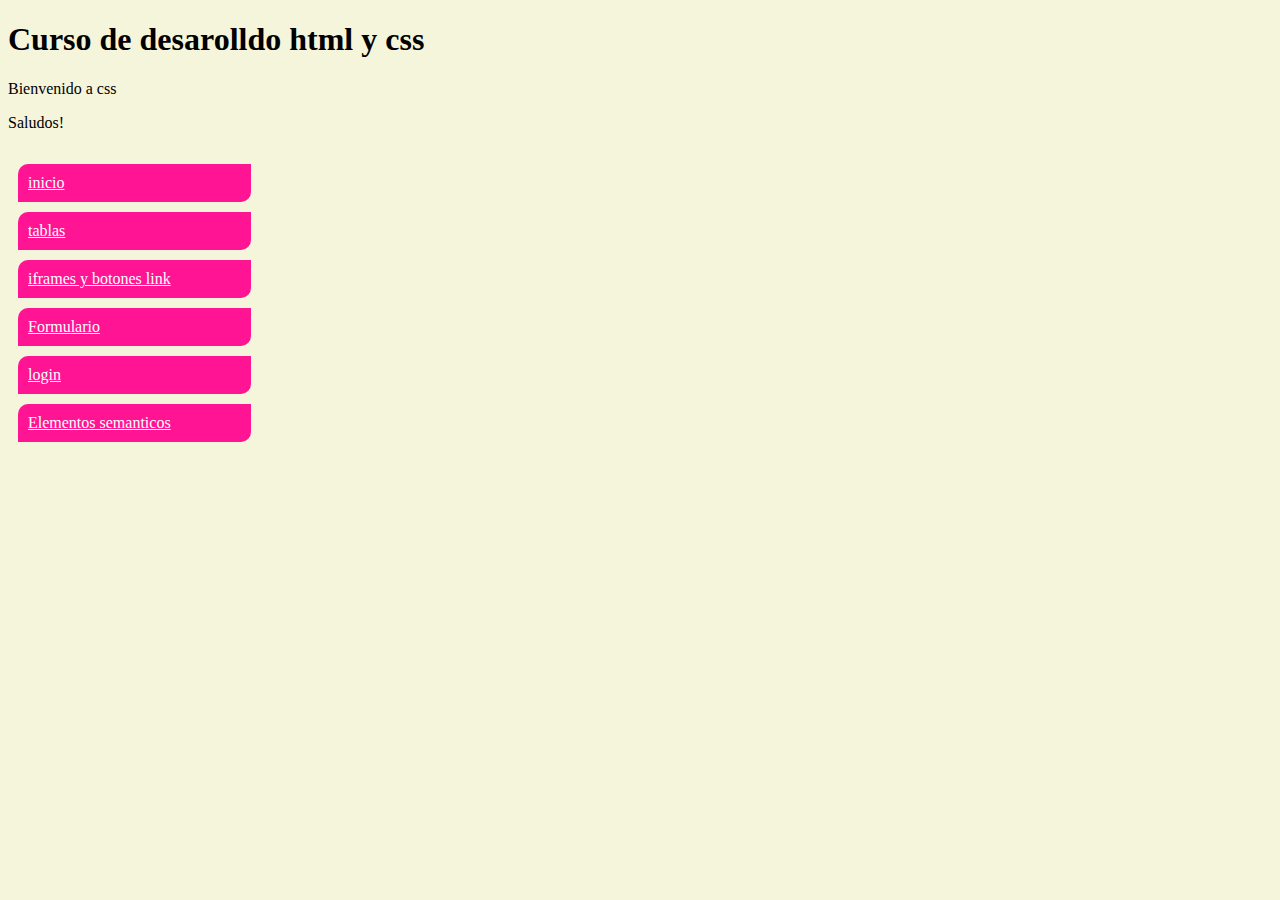
<file: CascadeoEstilos/index.html>
<!DOCTYPE html>
<html lang="en">
<head>
    <meta charset="UTF-8">
    <title>home</title>
    <link rel="stylesheet" href="estilos.css">

    <!--sobrescritura de estilo -->

</head>
<body style="background-color: beige">
<h1  >Curso de desarolldo html y css</h1>
<p>
    Bienvenido a css
</p>
<p>Saludos!</p>
<nav >
<p >
    <a href="index.html">inicio</a>
    <a href="contacto.html">tablas</a>
    <a href="Acercade.html">iframes y botones link</a> 
    <a href="Formulario.html">Formulario</a>
    <a href="Formulariologin.html">login</a>
    <a href="elemtosSemanticos.html">Elementos semanticos</a>
</nav>
</p>
</body>
</html>
</file>
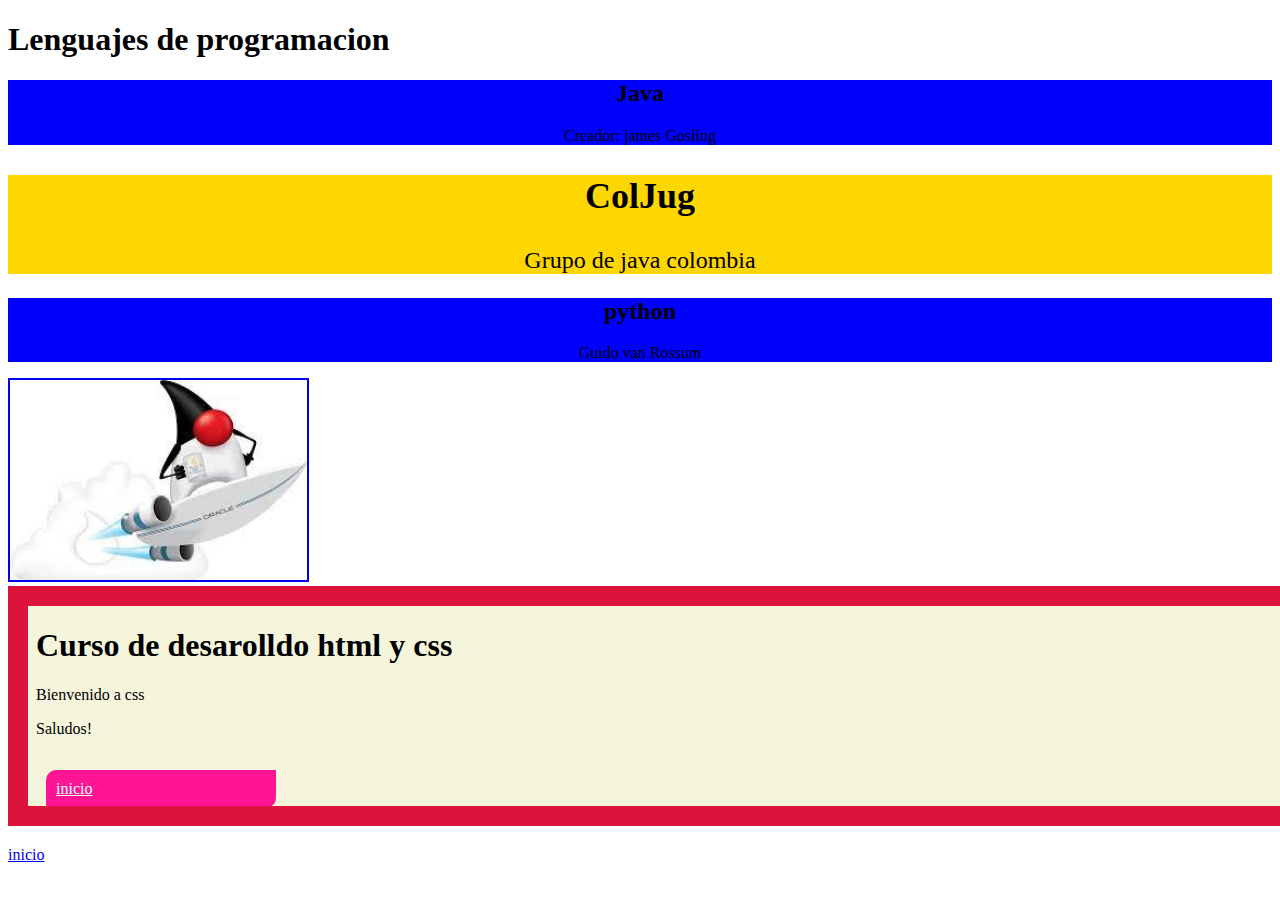
<file: CascadeoEstilos/Acercade.html>
<!DOCTYPE html>
<html lang="en">
<head>
    <meta charset="UTF-8">
    <title>Acercade</title>
    <link rel="stylesheet" href="estilos.css" >
</head>
<body>
<h1>Lenguajes de programacion </h1>
<div class="texto">
    <h2>Java</h2>
    <p>Creador: james Gosling</p>
</div>

<div>
    <h2>ColJug</h2>
    <p>Grupo de java colombia</p>
</div>

<div class="texto" >
    <h2>python</h2>
    <p>Guido van Rossum</p>
</div>

<a href="https://twitter.com/jemol99" target="_blank">
    <img height="200" src="[data-uri]" border="2" sizes="smaller">
</a>

<br>
<iframe src="index.html" class="marco" ></iframe>
<p>
    <a href="index.html">inicio</a>
</p>


</body>
</html>
</file>
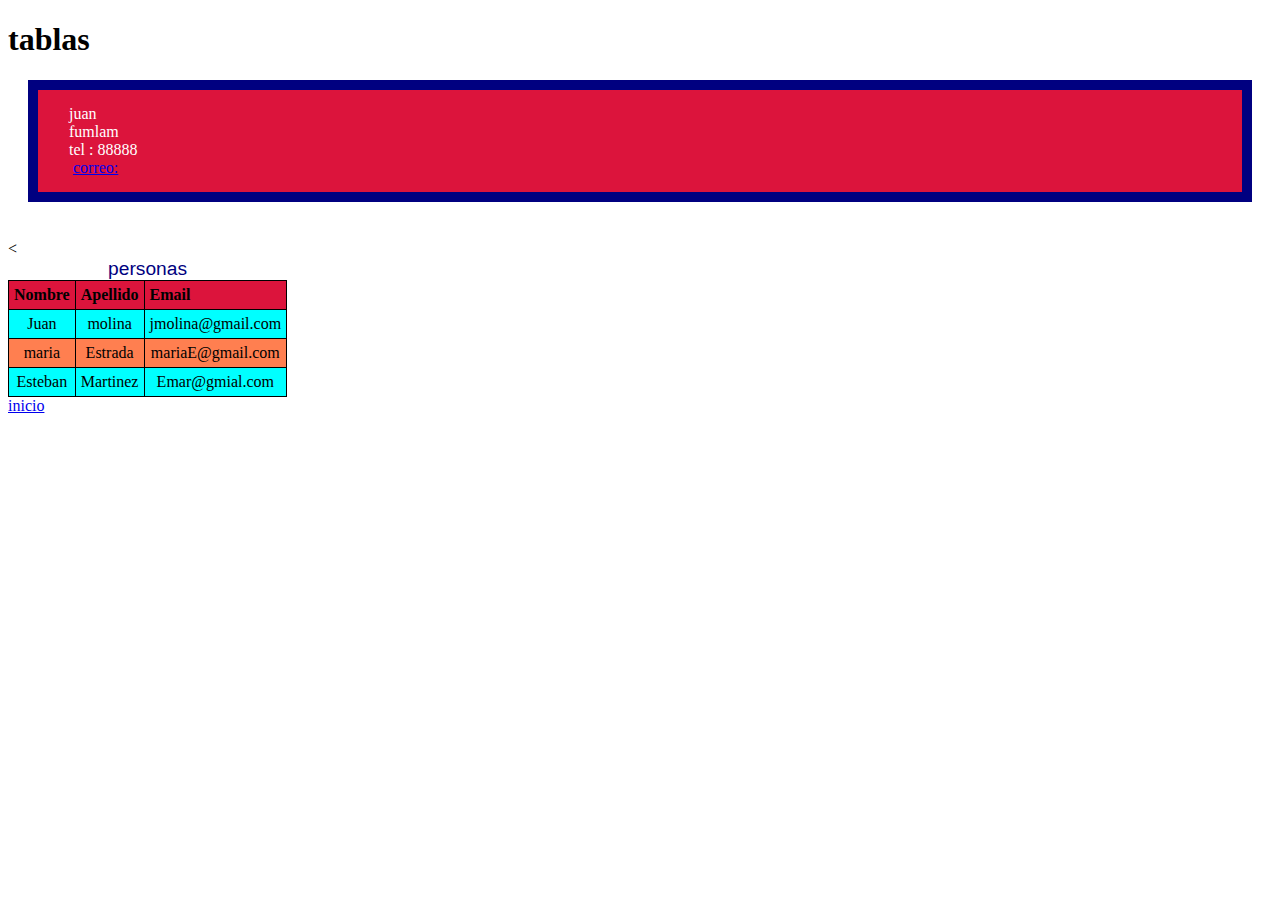
<file: CascadeoEstilos/contacto.html>
<!DOCTYPE html>
<html lang="en">
<head>
    <meta charset="UTF-8">
    <title>contacto</title>
    <link rel="stylesheet" href="estilos.css">
</head>
<body>
<h1>tablas</h1>
<p>
<pre>
    juan
    fumlam
    tel : 88888
     <a href="mailto:molinaj123@gmail.com">correo:</a>
</pre>


<br>
<table border="1" >
    <caption>
        personas
    </caption>
    <tr>
        <th>Nombre</th>
        <th>Apellido</th>
        <th>Email</th>
    </tr>
    <tr>
        <td>Juan</td>
        <<td>molina</td>
        <td>jmolina@gmail.com</td>
    </tr>
    <tr>
        <td>maria</td>
        <td>Estrada</td>
        <td>mariaE@gmail.com</td>
    </tr>
    <tr>
        <td>Esteban</td>
        <td>Martinez</td>
        <td>Emar@gmial.com</td>
    </tr>
</table>

<a href="index.html">inicio</a>
</body>
</html>
</file>
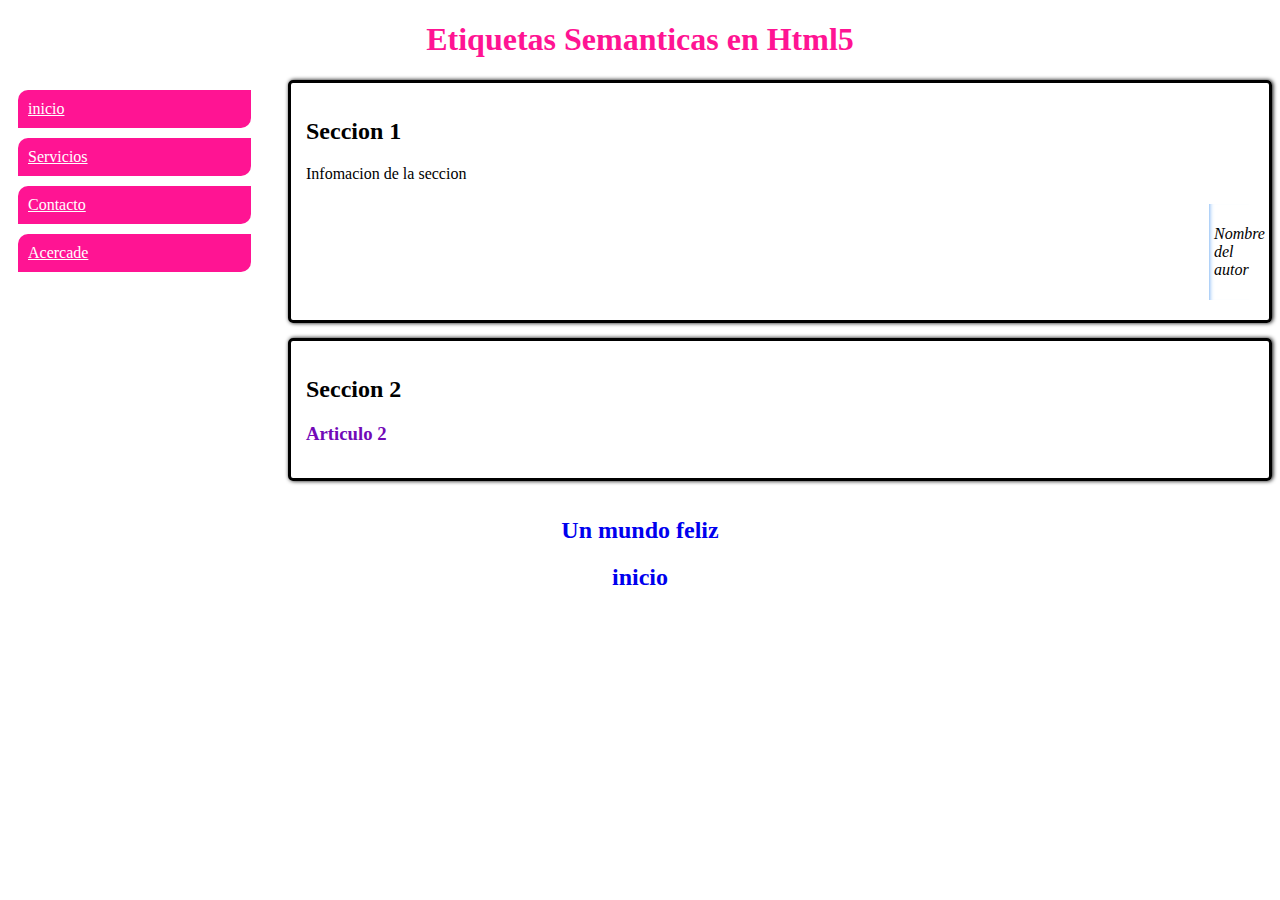
<file: CascadeoEstilos/elemtosSemanticos.html>
<!DOCTYPE html>
<html lang="en">
<head>
    <meta charset="UTF-8">
    <title>Etiquetas Semanticas</title>
    <link href="estilos.css" rel="stylesheet">
</head>
<body>
<header>
    <h1 style="color: deeppink">Etiquetas Semanticas en Html5 </h1>
</header>
<nav>
    <a href="#">inicio</a>
    <a href="#">Servicios</a>
    <a href="#">Contacto</a>
    <a href="#">Acercade</a>
</nav>
<section>
    <h2>Seccion 1</h2>
    <p>Infomacion de la seccion</p>
    <aside>
        <p>Nombre del autor</p>
    </aside>
</section>
<section>
    <h2>Seccion 2</h2>
    <article>
        <h3>Articulo 2</h3>
    </article>
</section>
<footer>
    <h2>
        <a href="https://infonavit.janium.net/janium/Documentos/037392.pdf">Un mundo feliz</a>
    </h2>
    <h2><a href="index.html">inicio</a></h2>
 </footer>

</body>
</html>
</file>
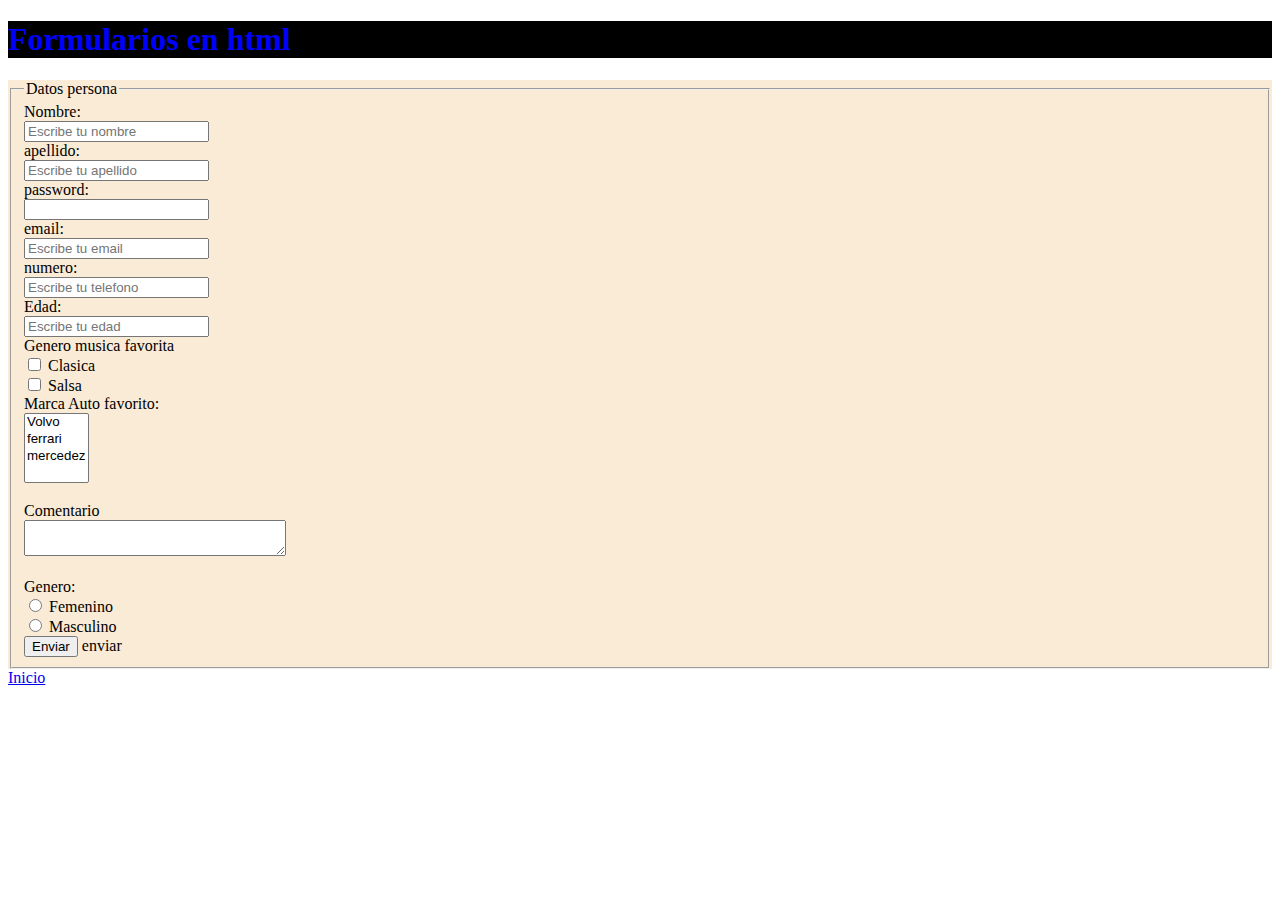
<file: CascadeoEstilos/Formulario.html>
<!DOCTYPE html>
<html lang="en" >
<head>
    <meta charset="UTF-8">
    <title>Formularios en Html</title>
    <link href="estilos.css" rel="stylesheet">
</head>
<body>
<h1 class="encabezado">Formularios en html </h1>
<form method="post"  action="mi-servidor" >
    <fieldset>
        <legend>Datos persona</legend>


    <label for="nombre" >Nombre:</label><br/>
    <input type="text" id="nombre"
         placeholder="Escribe tu nombre"  /><br/>

    <label for="apellido" >apellido:</label><br/>
    <input type="text" id="apellido" placeholder="Escribe tu apellido" /><br/>

    <label for="password" >password:</label><br/>
    <input type="password" id="password"/><br/>

    <label for="email" >email:</label><br/>
    <input type="email" id="email"
           placeholder="Escribe tu email"  /><br/>

    <label for="numero" >numero:</label><br/>
    <input type="number" id="numero"
           placeholder="Escribe tu telefono"  /><br/>

    <label for="edad" >Edad:</label><br/>
    <input type="number" id="edad" 
           placeholder="Escribe tu edad"  /><br/>

    <label>Genero musica favorita</label> <br/>
    <input type="checkbox" id="clasica" name="musica" value="clasica">
    <label for="clasica">Clasica</label><br/>
    <input type="checkbox" id="salsa" name="musica" value="salsa">
    <label for="salsa">Salsa</label><br/>

    <label for="autos" >Marca Auto favorito:</label> <br/>
   <select name="autos" id="autos" multiple>
       <option value="volvo">Volvo</option>
       <option value="ferrari">ferrari</option>
       <option value="mercedez"> mercedez</option>
   </select> <br/>
    <br/>

    <label for="cometario">Comentario</label><br/>
    <textarea id="cometario" name="comentario" cols="30">
    </textarea> <br/>

    <br/>
    <label>Genero:</label><br/>
    <input type="radio" id="femenino" name="genero" value="femenino"/>
    <label for="femenino" >Femenino</label> <br/>
    <input type="radio" id="masculino" name="genero" value="masculino"/>
    <label for="masculino" >Masculino</label>
    <br/>


        
        <input type="submit" value="Enviar"/> enviar




    </fieldset>
</form>
<a href="index.html">Inicio</a>
</body>
</html>
</file>
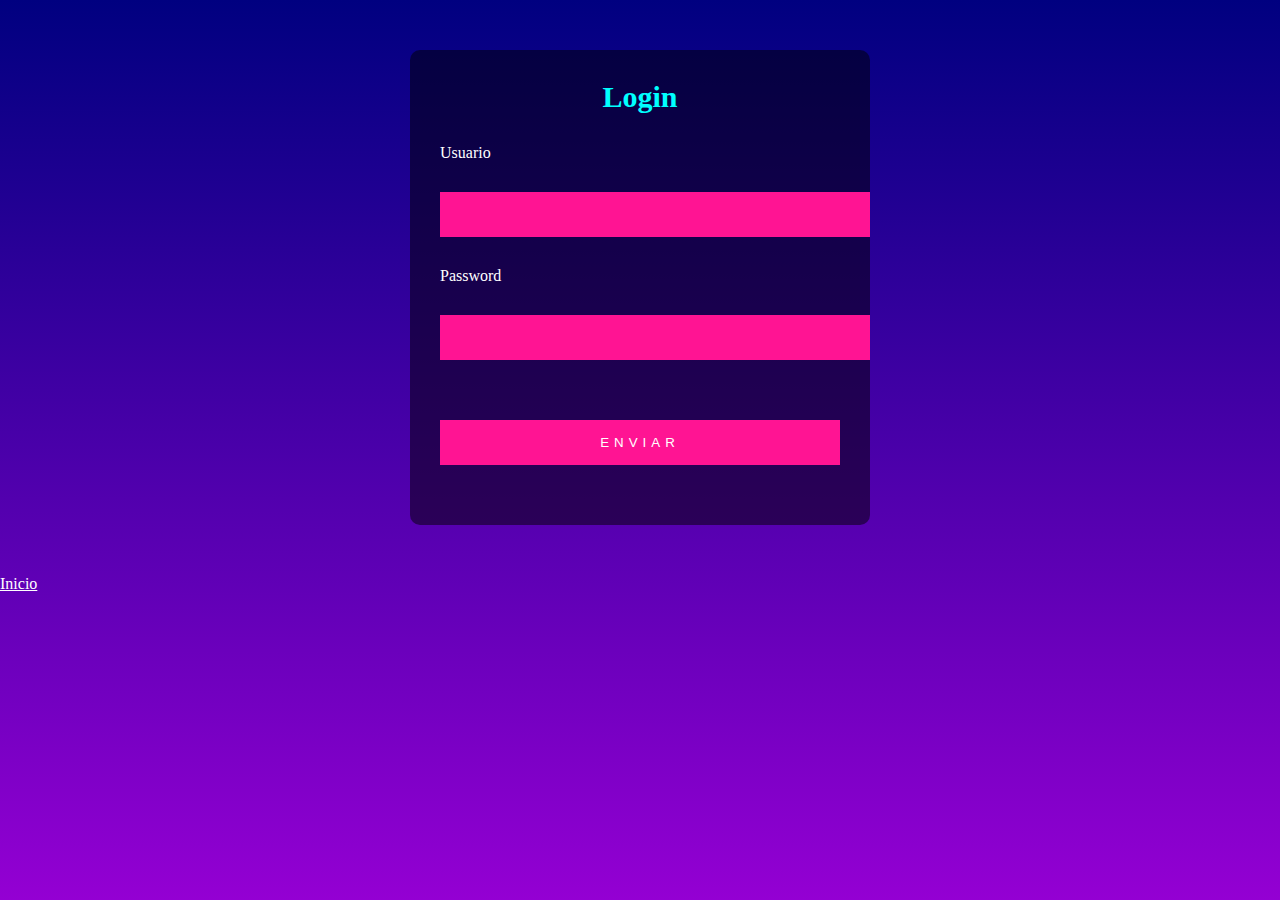
<file: CascadeoEstilos/Formulariologin.html>
<!DOCTYPE html>
<html lang="en">
<head>
    <meta charset="UTF-8">
    <title>Formulario Login</title>
    <link href="estiloLogin.css" rel="stylesheet">
</head>
<body>
<div class="contenedor" >
    <h2>Login</h2>
    <form id="forma" name=" forma" method="post">
        <div class="elemento">
            <label for="usuario">Usuario</label>
            <input type="text" id="usuario" name="usuario" required >
        </div>
        <div class="elemento">
            <label for="password">Password</label>
            <input type="password" id="password" name="password" required>
        </div>
        <div class="elemento">
            <input type="submit" value="Enviar">
        </div>
    </form>
</div>
 <a href="index.html"  >Inicio</a>
</body>
</html>
</file>
<file: CascadeoEstilos/estilos.css>
h1{
    color:black;
    font-size: xx-large;

}
p{
    color: black;
}
pre{
    color: white;
    background-color: crimson;
    padding: 15px;
    border: 10px solid navy;
    margin: 20px;
    font-family: "Bauhaus 93", serif;
}
a link{
    color: chocolate;
}

table, th,td{
    border: 1px solid black;
    border-collapse: collapse;
    padding:5px;

}
caption{
    color: navy;
    font-family: 'Bauhaus 93', 'Arial', 'Book Antiqua', serif;
    font-size: larger;
    line-height: normal;
}


td{
    text-align: center;
}
th{
    text-align: left;
    color: black;
    background-color: crimson;
}
/* esta es una fuincion que escoge reongloes pares o
 impares renglones pares= even */

tr:nth-child(even){
    background-color: cyan;
}
tr:nth-child(odd){
    background-color: coral;
}

h2{
    color: black;
}
.texto{
    color: chartreuse;
    background-color:blue;
    font-size: medium;
    margin-outside: 20px;
    text-align: center;
}
div{
    color: blue;
    font-size: x-large;
    background-color: gold;
    text-align:center;
}

.marco{
     width: 100%;
    height: 200px;
    border: 20px solid crimson;
}
form{
    background-color: antiquewhite;
}
.encabezado{
    color: blue;
    background-color: black;
}

header{
    color:deeppink;
    text-align: center;
    font-size: 75%;
}
nav{
    width: 20%;
    float: left;
}
section{
    float: right;
    width:75%;
    color:#7209b7;
    border-radius: 5px;
    border: solid black;
    box-shadow: 1px 0 4px rgb(0,0,0.2);
    margin-bottom: 15px;
    padding: 15px;
}
nav a{
    background-color:pink;
    border-radius: 10px 0 10px 0;
    color: white;
    margin: 10px;
    padding: 10px;
    display:block;
}
nav a{
    background-color:deeppink;
    border-radius: 10px 0 10px 0;
    color: white;
    margin: 10px;
    padding: 10px;
    display:block;
}
aside{
    float: right;
    width: 30px;
    padding: 5px;
    margin: 5px;
    font-style: italic;
    color: #4361ee;
    box-shadow: inset 5px 0 5px -5px #4895ef;
}
footer{
    clear: both;
    padding: 1px;
    text-align: center;
}

footer a {
    text-decoration: none;
}
</file>
<file: CascadeoEstilos/estiloLogin.css>
html{
    height: 100%;
}
body{
    margin: 0;
    padding: 0;
    background: linear-gradient(navy,darkviolet);
}
.contenedor{
    margin: 50px auto;
    width: 400px ;
    padding: 30px;
    background: rgba(0,0,0,.5);
    border-radius: 10px;

}
.contenedor h2{
    margin: 0 0 30px;
    padding: 0px;
    font-size: 30px;
    color: cyan;
    text-align: center;
}
.contenedor .elemento label{
    color: white;
}
.contenedor .elemento input{
    width: 100%;
    padding:10px;
    color: white;
    background: transparent;
    border: none;
    border-bottom: 1px solid white;
    margin-bottom: 30px;
}

.contenedor .elemento input {
    background-color:deeppink;
    border: none;
    letter-spacing: 5px;
    text-transform: uppercase; 
    cursor: pointer;
    padding: 15px;
    margin-top: 30px;

}

a{
    color: white;

}
</file>
